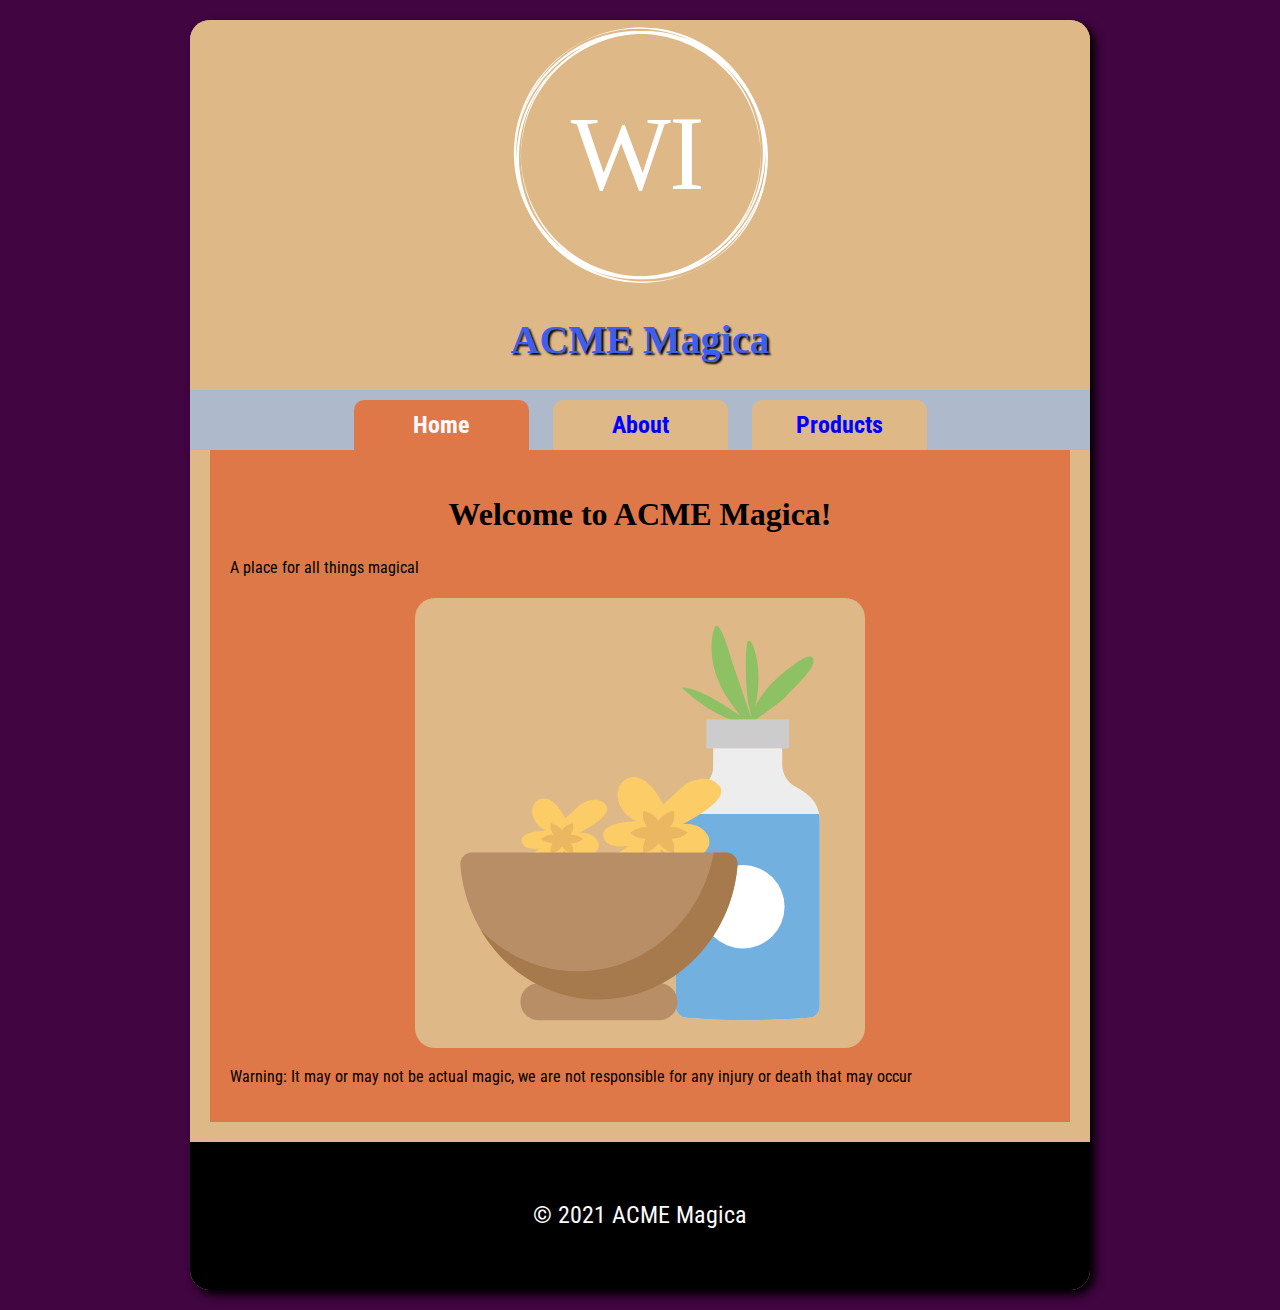
<file: index.html>
<!DOCTYPE html>
<html lang="en">
    <head>
        <title>ACME Magica</title>
        <meta charset="utf-8">
        <link rel="preconnect" href="https://fonts.googleapis.com">
        <link rel="preconnect" href="https://fonts.gstatic.com" crossorigin>
        <link href="https://fonts.googleapis.com/css2?family=Roboto+Condensed:wght@700&display=swap" rel="stylesheet">
        <link rel="stylesheet" href="css/normalize.css">
        <link rel="stylesheet" href="css/styles.css">
    </head>

    <body>
    <div id="container">
        <header>
            <img src="images/images/logo.svg" alt="Company Logo">
            <h1>ACME Magica</h1>
        </header>
        <nav>
        
            <a class="active" href="index.html">Home</a>
            <a href="about.html">About</a>
            <a href="Products.html">Products</a>
            
        </nav>
        <main>
            <h2>Welcome to ACME Magica!</h2>
            <p>A place for all things magical</p>

            <img src="images/images/product1.svg" alt="Product 2">

            <p>Warning: It may or may not be actual magic, we are not responsible for any injury or death that may occur </p>
        </main>
        <footer>&copy; 2021 ACME Magica </footer>
    </div>
    </body>
 </html>
</file>
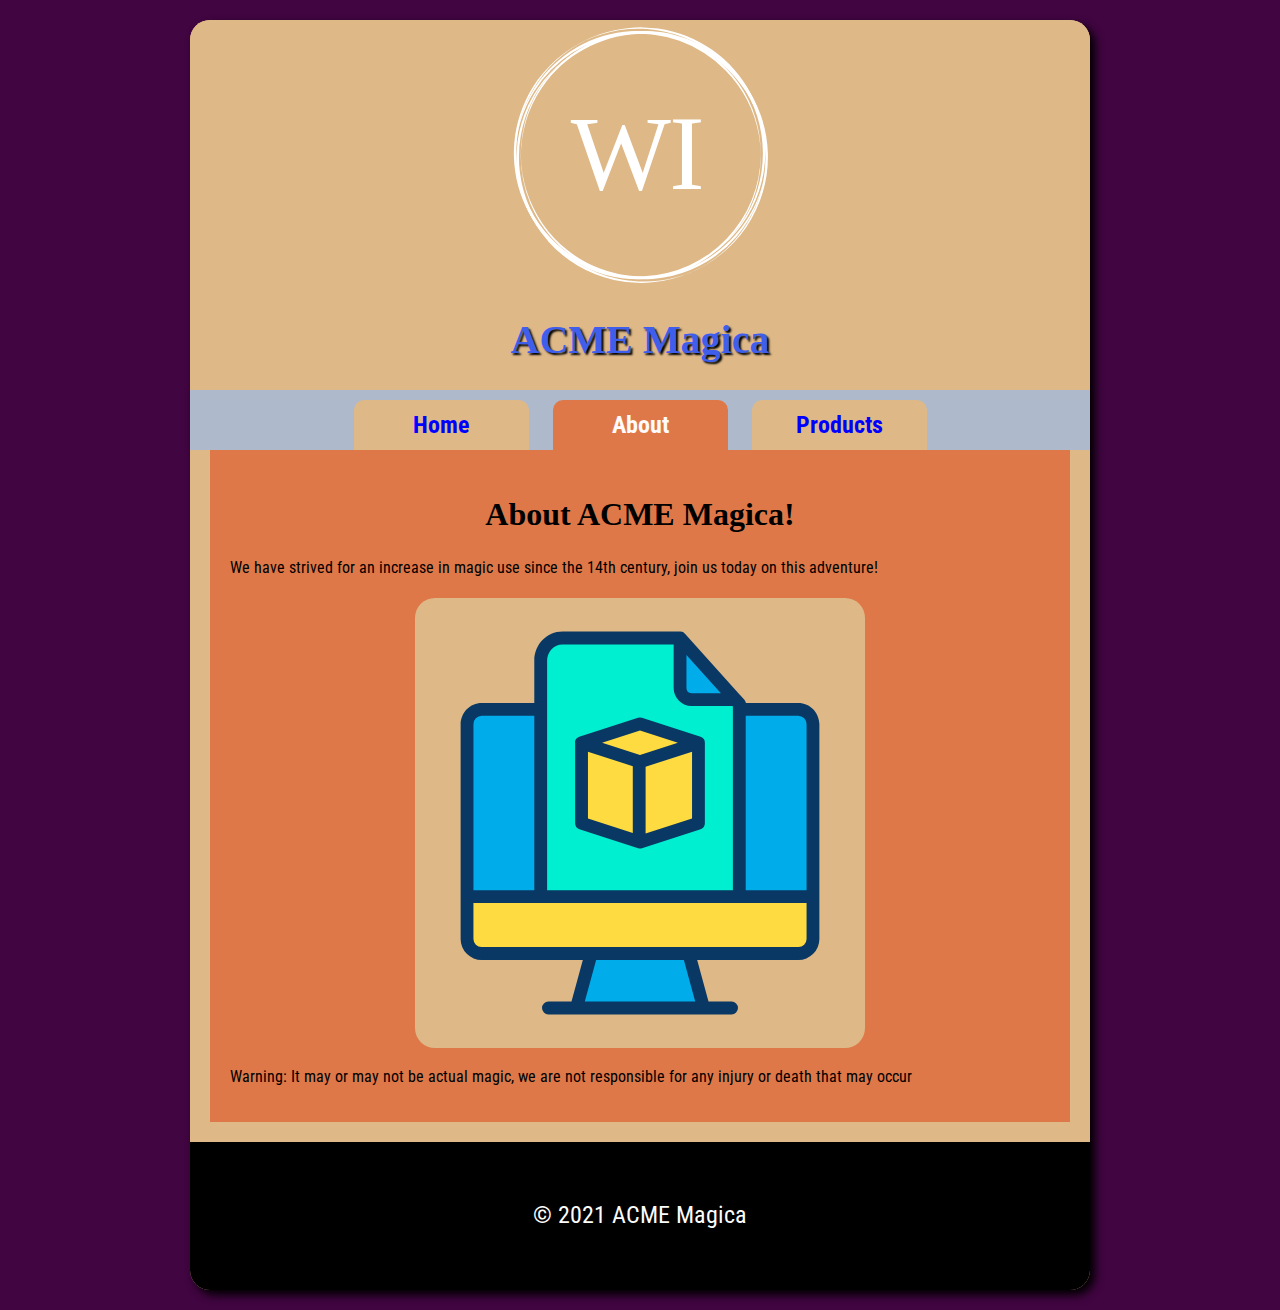
<file: about.html>
<!DOCTYPE html>
<html lang="en">
    <head>
        <title>About ACME Magica </title>
        <meta charset="utf-8">
        <link rel="preconnect" href="https://fonts.googleapis.com">
        <link rel="preconnect" href="https://fonts.gstatic.com" crossorigin>
        <link href="https://fonts.googleapis.com/css2?family=Roboto+Condensed:wght@700&display=swap" rel="stylesheet">
        <link rel="stylesheet" href="css/normalize.css">
        <link rel="stylesheet" href="css/styles.css">
    </head>

    <body>
    <div id="container">
        <header>
            <img src="images/images/logo.svg" alt="Company Logo">
            <h1>ACME Magica</h1>
        </header>
        <nav>
        
            <a href="index.html">Home</a>
            <a class="active" href="about.html">About</a>
            <a href="Products.html">Products</a>
            
        </nav>
        <main>
            <h2>About ACME Magica!</h2>
            <p>We have strived for an increase in magic use since the 14th century, join us today on this adventure!</p>

            <img src="images/images/about.svg" alt="About A&M">

            <p>Warning: It may or may not be actual magic, we are not responsible for any injury or death that may occur </p>
        </main>
        <footer>&copy; 2021 ACME Magica </footer>
    </div>
    </body>
 </html>
</file>
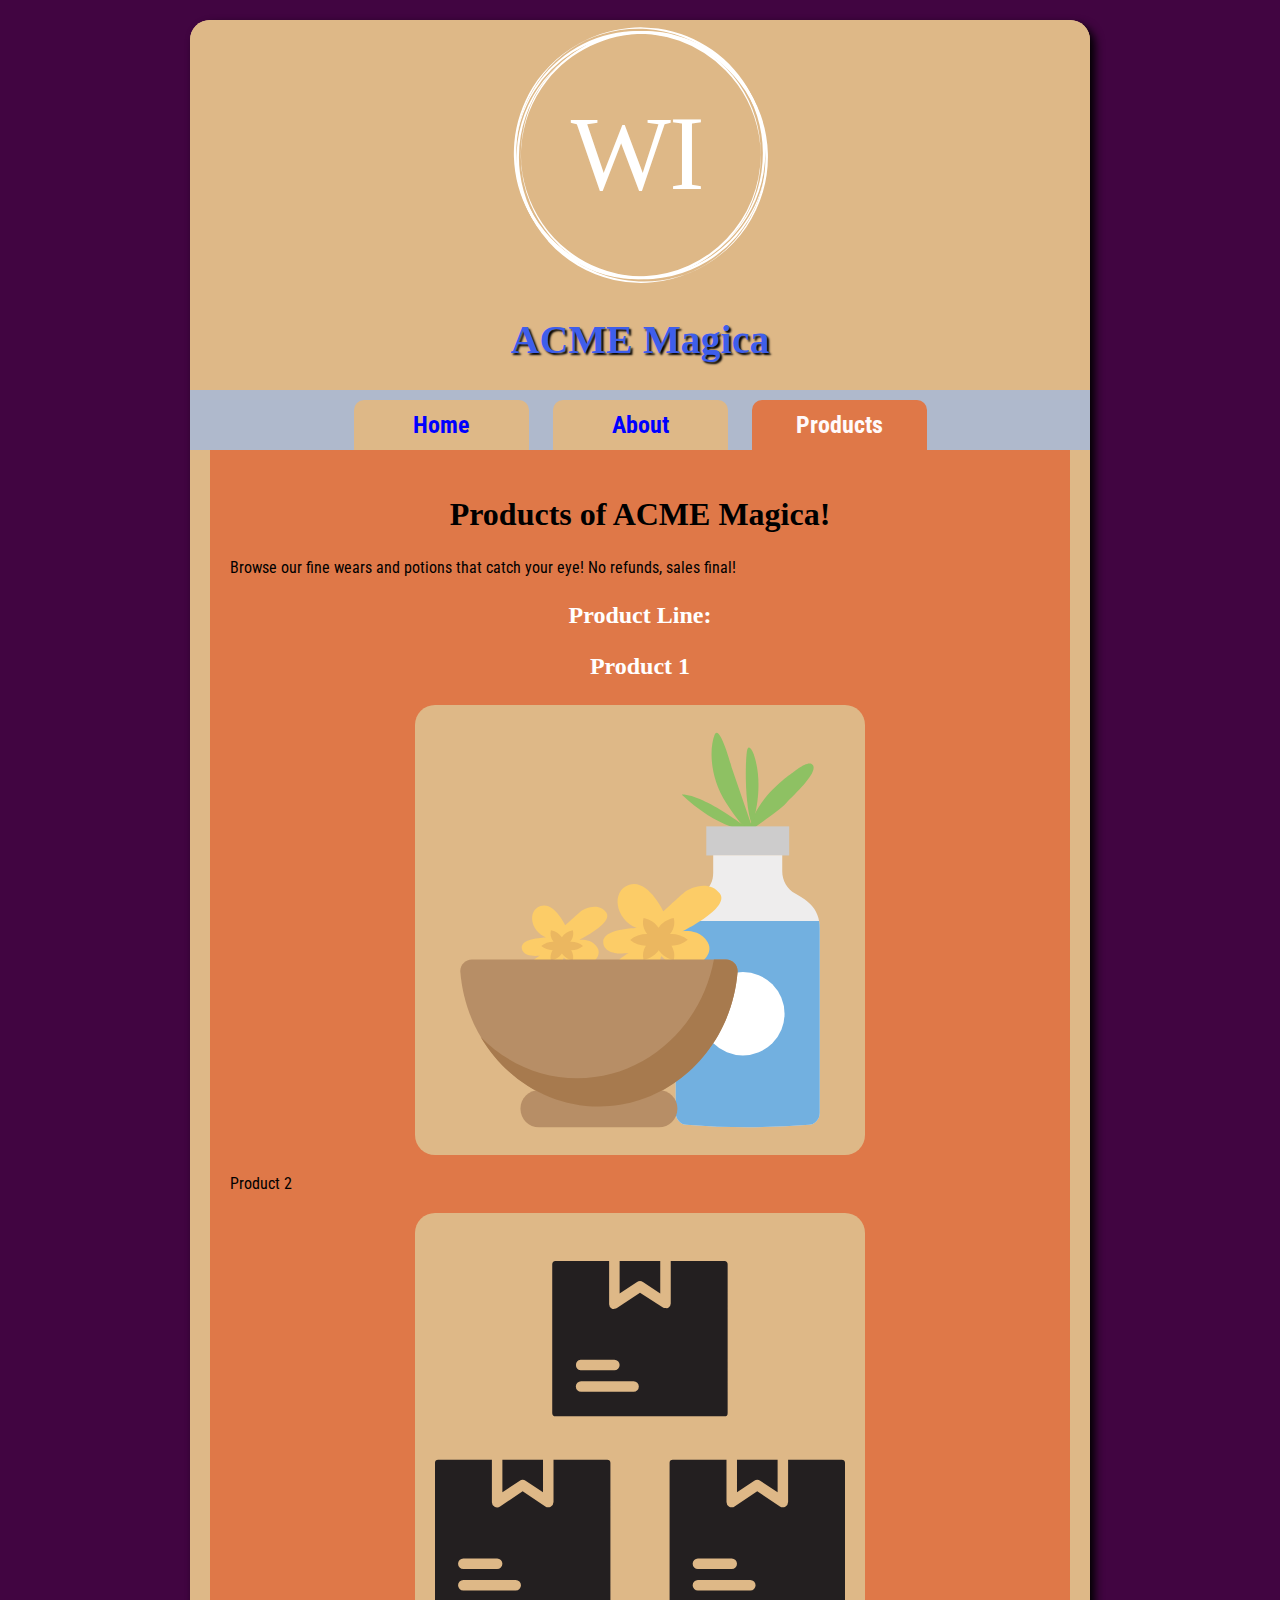
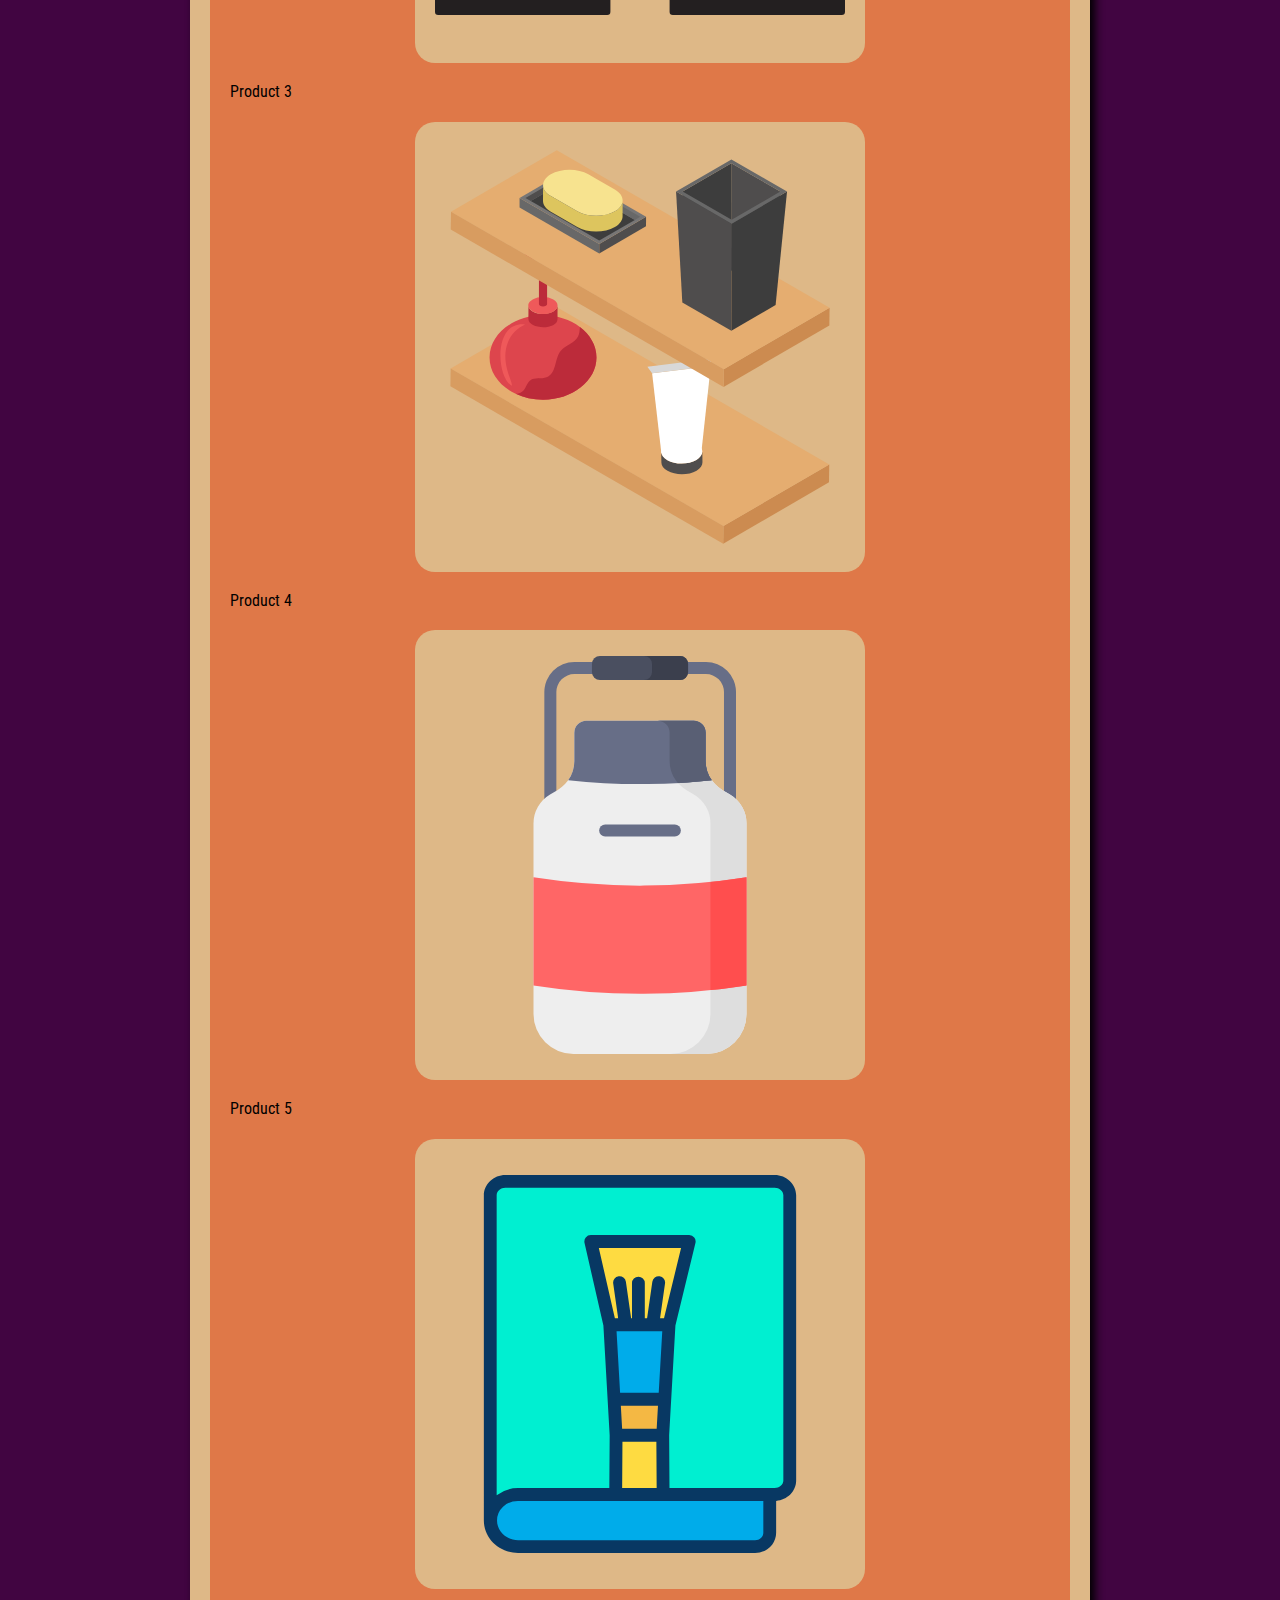
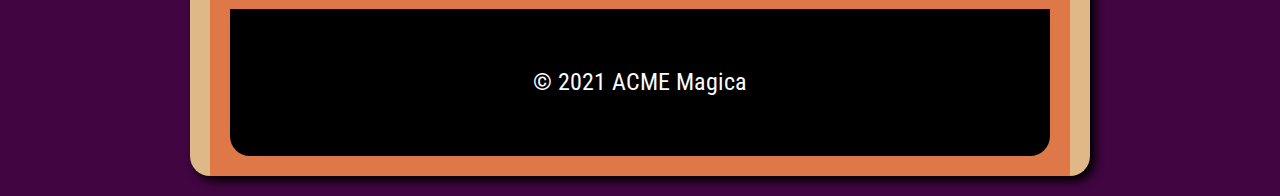
<file: Products.html>
<!DOCTYPE html>
<html lang="en">
    <head>
        <title>About ACME Magica </title>
        <meta charset="utf-8">
        <link rel="preconnect" href="https://fonts.googleapis.com">
        <link rel="preconnect" href="https://fonts.gstatic.com" crossorigin>
        <link href="https://fonts.googleapis.com/css2?family=Roboto+Condensed:wght@700&display=swap" rel="stylesheet">
        <link rel="stylesheet" href="css/normalize.css">
        <link rel="stylesheet" href="css/styles.css">
    </head>

    <body>
    <div id="container">
        <header>
            <img src="images/images/logo.svg" alt="Company Logo">
            <h1>ACME Magica</h1>
        </header>
        <nav>
        
            <a href="index.html">Home</a>
            <a href="about.html">About</a>
            <a class="active" href="Products.html">Products</a>
            
        </nav>
        <main>
            <h2>Products of ACME Magica!</h2>
            <p>Browse our fine wears and potions that catch your eye! No refunds, sales final!</p>

            <h3 class="pro_head">Product Line:</h3>
            
            <h3 class="pro_head">Product 1</h3>
            <img src="images/images/product1.svg" alt="product"

            <h3 class="pro_head">Product 2</h3>
            <img src="images/images/product2.svg" alt="product"

            <h3 class="pro_head">Product 3</h3>
            <img src="images/images/product3.svg" alt="product"

            <h3 class="pro_head">Product 4</h3>
            <img src="images/images/product4.svg" alt="product"

            <h3 class="pro_head">Product 5</h3>
            <img src="images/images/product5.svg" alt="product"

            
        </main>
        <footer>&copy; 2021 ACME Magica </footer>
    </div>
    </body>
 </html>
</file>
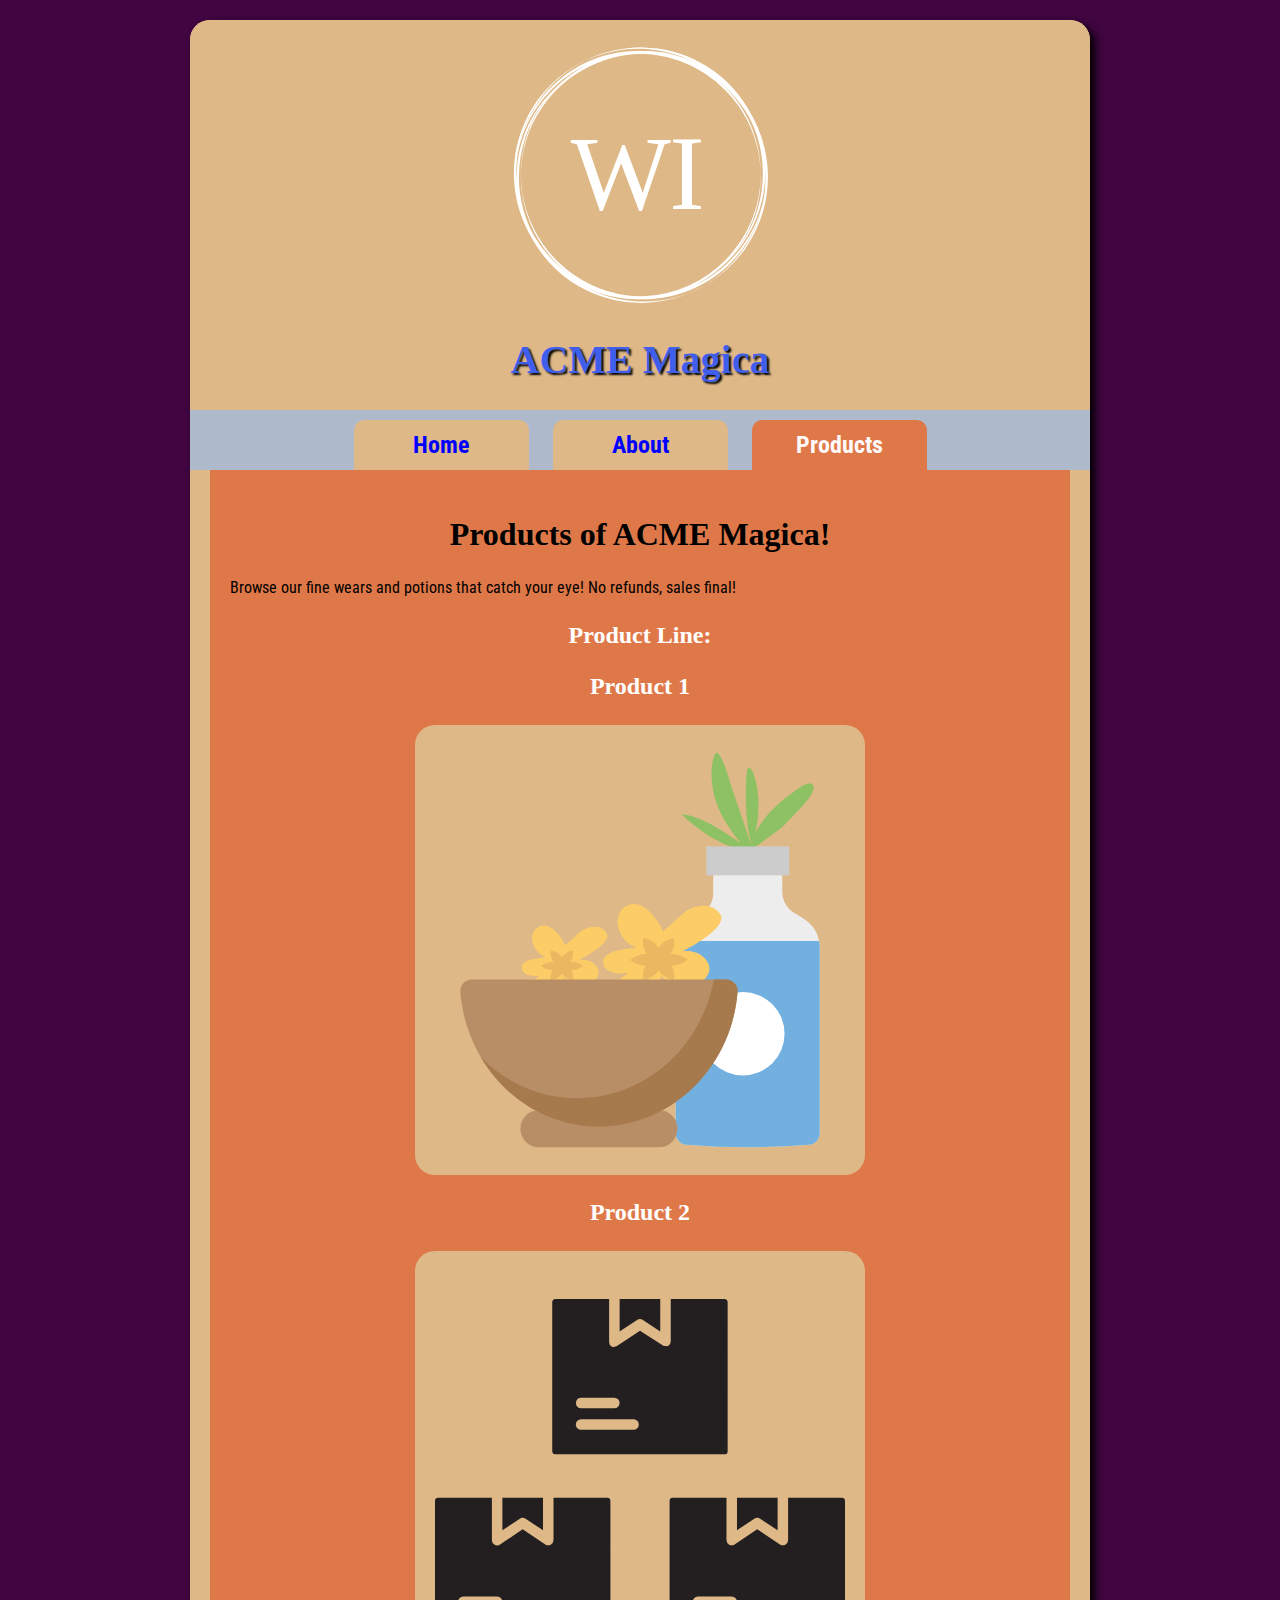
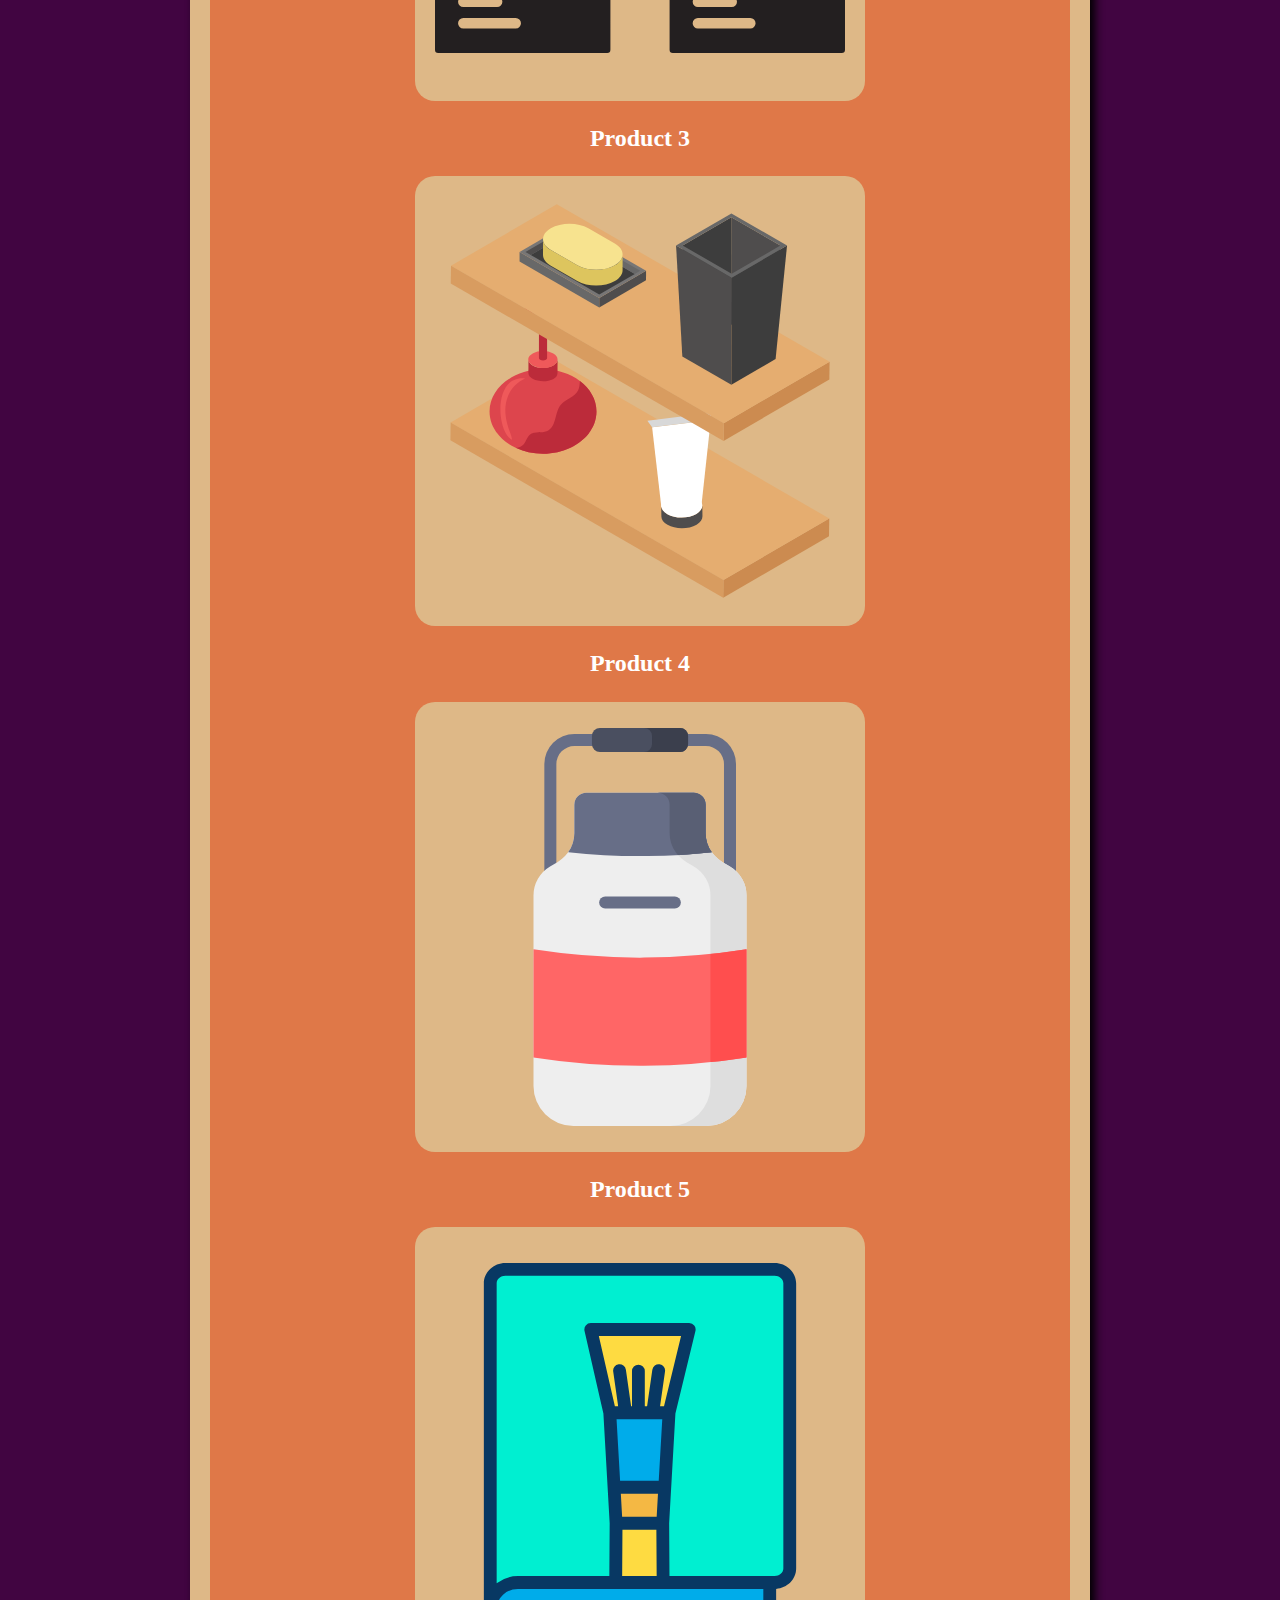
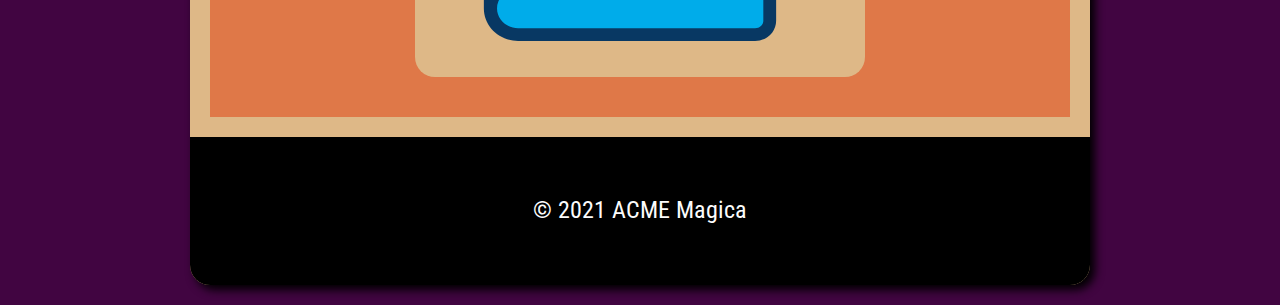
<file: lab2/Products.html>
<!DOCTYPE html>
<html lang="en">
    <head>
        <title>About ACME Magica </title>
        <meta charset="utf-8">
        <link rel="preconnect" href="https://fonts.googleapis.com">
        <link rel="preconnect" href="https://fonts.gstatic.com" crossorigin>
        <link href="https://fonts.googleapis.com/css2?family=Roboto+Condensed:wght@700&display=swap" rel="stylesheet">
        <link rel="stylesheet" href="css/normalize.css">
        <link rel="stylesheet" href="css/styles.css">
    </head>

    <body>
    <div id="container">
        <header>
            <img src="images/images/logo.svg" alt="Company Logo">
            <h1>ACME Magica</h1>
        </header>
        <nav>
            <a href="index.html">Home</a>
            <a href="about.html">About</a>
            <a class="active" href="Products.html">Products</a> 
        </nav>
        <main>
            <h2>Products of ACME Magica!</h2>
            <p>Browse our fine wears and potions that catch your eye! No refunds, sales final!</p>

            <h3 class="pro_head">Product Line:</h3>
            
            <h3 class="pro_head">Product 1</h3>
            <img src="images/images/product1.svg" alt="product">

            <h3 class="pro_head">Product 2</h3>
            <img src="images/images/product2.svg" alt="product">

            <h3 class="pro_head">Product 3</h3>
            <img src="images/images/product3.svg" alt="product">

            <h3 class="pro_head">Product 4</h3>
            <img src="images/images/product4.svg" alt="product">

            <h3 class="pro_head">Product 5</h3>
            <img src="images/images/product5.svg" alt="product">

            
        </main>
        <footer>&copy; 2021 ACME Magica </footer>
    </div>
    </body>
 </html>
</file>
<file: css/styles.css>
body {
    background-color: rgb(65, 5, 65);
    font-family: 'Roboto Condensed', sans-serif;
}

#container {
    background-color: burlywood;
    width: 900px;
    margin: 20px auto;
    border-radius: 20px;
    box-shadow: 5px 5px 10px black ;
}

header{
    padding-top: 20px 0;
    background-color:burlywood;
    border-radius: 20px 20px 0 0;
}

header img{
    display: block;
    width: 30%;
    margin: 0 auto;
}

header h1 {
    font-size: 2.5em;
    text-align: center;
    color: rgb(62, 94, 235);
    font-family: 'Bebas Neue', cursive;
    text-shadow: 2px 2px 2px black ;

}

nav {
    background-color: rgb(175, 185, 204);
    padding-top: 10px;
    text-align: center;
}

nav a {
    display: inline-block;
    background-color: burlywood;
    height: 50px;
    width: 175px;
    font-size: 1.5em;
    font-weight: bold;
    line-height: 50px;
    color: blue;
    text-decoration: none;
    border-radius: 10px 10px 0 0;
    margin: 0 10px;
}

nav a:hover{
    background-color: rgb(223, 120, 72);
    color: rgb(255, 250, 251);
}

main {
    background-color: rgb(223, 120, 72);
    padding: 20px;
    margin: 0 20px 20px 20px;
}


main h2 {
    text-align: center;
    color: currentColor;
    font-size: 2em;
    font-family: 'Bebas Neue', cursive;

}

main img {
    display: block;
    width: 50%;
    margin: 20px auto;
    background-color: burlywood;
    padding: 20px;
    border-radius: 20px;
}

footer{
    background-color: rgb(0, 0, 0);
    padding: 60px 0;
    color: rgb(252, 252, 252);
    font-size:1.5em;
    text-align: center;
    border-radius: 0 0 20px 20px;
}

.active {
    background-color: rgb(223, 120, 72);
    color: rgb(255, 250, 251)
}

.pro_head {
    text-align: center;
    color: white;
    font-size: 1.5em;
    font-family: 'Bebas Neue', cursive;

    }
</file>
<file: lab2/css/styles.css>
body {
    background-color: rgb(65, 5, 65);
    font-family: 'Roboto Condensed', sans-serif;
}

#container {
    background-color: burlywood;
    width: 900px;
    margin: 20px auto;
    border-radius: 20px;
    box-shadow: 5px 5px 10px black ;
}

header{
    padding-top: 20px;
    background-color:burlywood;
    border-radius: 20px 20px 0 0;
}

header img{
    display: block;
    width: 30%;
    margin: 0 auto;
}

header h1 {
    font-size: 2.5em;
    text-align: center;
    color: rgb(62, 94, 235);
    font-family: 'Bebas Neue', cursive;
    text-shadow: 2px 2px 2px black ;

}

nav {
    background-color: rgb(175, 185, 204);
    padding-top: 10px;
    text-align: center;
}

nav a {
    display: inline-block;
    background-color: burlywood;
    height: 50px;
    width: 175px;
    font-size: 1.5em;
    font-weight: bold;
    line-height: 50px;
    color: blue;
    text-decoration: none;
    border-radius: 10px 10px 0 0;
    margin: 0 10px;
}

nav a:hover{
    background-color: rgb(223, 120, 72);
    color: rgb(255, 250, 251);
}

main {
    background-color: rgb(223, 120, 72);
    padding: 20px;
    margin: 0 20px 20px 20px;
}


main h2 {
    text-align: center;
    color: currentColor;
    font-size: 2em;
    font-family: 'Bebas Neue', cursive;

}

main img {
    display: block;
    width: 50%;
    margin: 20px auto;
    background-color: burlywood;
    padding: 20px;
    border-radius: 20px;
}

footer{
    background-color: rgb(0, 0, 0);
    padding: 60px 0;
    color: rgb(252, 252, 252);
    font-size:1.5em;
    text-align: center;
    border-radius: 0 0 20px 20px;
}

.active {
    background-color: rgb(223, 120, 72);
    color: rgb(255, 250, 251)
}

.pro_head {
    text-align: center;
    color: white;
    font-size: 1.5em;
    font-family: 'Bebas Neue', cursive;

    }
</file>
